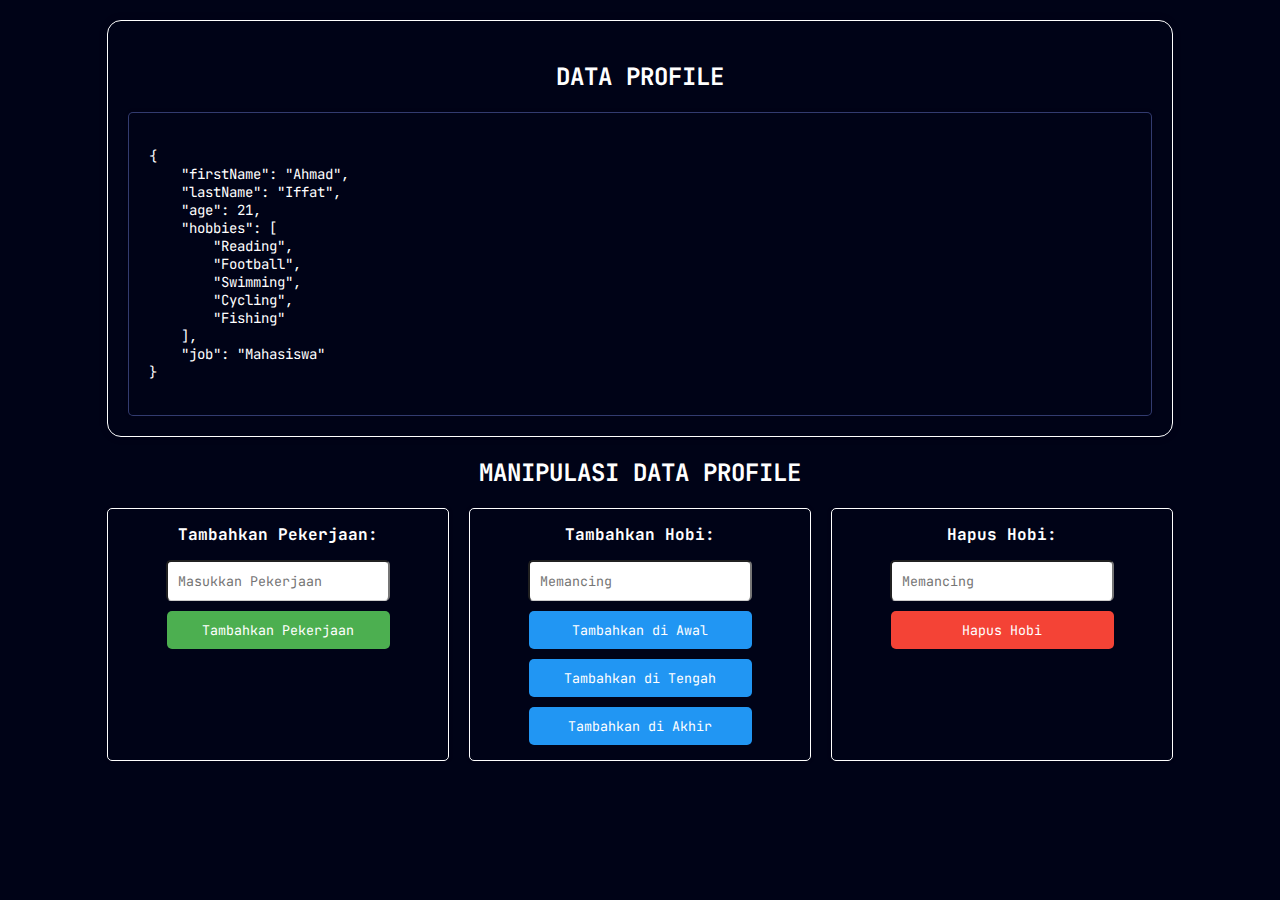
<file: kerja-hobi-kelompok-4/index.html>
<!DOCTYPE html>
<html lang="en">
<head>
    <meta charset="UTF-8">
    <meta name="viewport" content="width=device-width, initial-scale=1.0">
    <title>Pemrograman Web</title>
    <link rel="preconnect" href="https://fonts.googleapis.com">
    <link rel="preconnect" href="https://fonts.gstatic.com" crossorigin>
    <link href="https://fonts.googleapis.com/css2?family=JetBrains+Mono:ital,wght@0,100..800;1,100..800&display=swap" rel="stylesheet">
    <style>
        * {
            font-family: "JetBrains Mono", monospace;
            
        }

        body {
            margin: 0;
            padding: 0;
            background-color: #000317;
            background-repeat: no-repeat;
            background-size: cover;
        }

        .data-container {
            width: 80%;
            margin: 0 auto;
            padding: 20px;
            background-color: transparent;
            border: 1px solid #ffffff;
            border-radius: 14px;
            box-shadow: 0 0 10px rgba(0, 0, 0, 0.1);
            margin-top: 20px;
        }

        h2 {
            text-align: center;
            color: #ffffff;
        }

        #profile {
            background-color: #000317;
            padding: 20px;
            border-radius: 5px;
            box-shadow: 0 0 5px rgba(0, 0, 0, 0.1);
            margin-top: 20px;
            border: 1px solid #8398ff61;
        }

        #profileData {
            white-space: pre-wrap;
        }

        .red-btn {
            background-color: #f44336;
            color: #fff;
            width: 223px;
            padding: 10px 20px;
            border: none;
            border-radius: 5px;
            cursor: pointer;
            margin-top: 10px;
        }

        .red-btn:hover {
            background-color: #be342b;
        }


        .blue-btn {
            width: 223px;
            background-color: #2196F3;
            color: #fff;
            padding: 10px 20px;
            border: none;
            border-radius: 5px;
            margin-top: 10px;
        }

        .blue-btn:hover {
            background-color: #0d8bf2;
        }

        .job-button {
            width: 223px;
            background-color: #4CAF50;
            color: #fff;
            padding: 10px 20px;
            border: none;
            border-radius: 5px;
            cursor: pointer;
            margin-top: 10px;
        }

        .job-button:hover {
            background-color: #45a049;
        }

        input[type="text"] {
            padding: 10px;
            width: 200px;
            background-color: tra;
            border-bottom: 1px solid #ccc;
            border-radius: 5px;
            margin-top: 10px;
        }

        .container {
            display: flex;
            flex-direction: row;
            justify-content: center;

            gap: 20px;
            margin-top: 20px;
            margin-bottom: 20px;
        }

        .job-manipulation-container,
        .add-hobby-container,
        .delete-hobby-container {
            background-color: transparent;
            padding: 15px 20px;
            border: 1px solid #ffffff;
            border-radius: 5px;
            box-shadow: 0 0 5px rgba(0, 0, 0, 0.1);
            width: 300px;
        }

        label {
            display: block;
            margin-bottom: 5px;
            font-weight: bold;
            color: #ffffff;
        }

        #profileData {
            font-size: 14px;
            font-family: "JetBrains Mono", monospace;
            color: #fff;
        }

    </style>
</head>
<body>

    <div class="data-container">
        <h2>DATA PROFILE</h2>
        <div id="profile">
            <pre id="profileData">
                {
                    "firstName": "Ahmad",
                    "lastName": "Iffat",
                    "age": 21,
                    "hobbies": [
                        "Reading",
                        "Football",
                        "Swimming",
                        "Cycling",
                        "Fishing"
                    ],
                    "job": "Mahasiswa"
                }
            </pre>
        </div>
    </div>

    <h2>MANIPULASI DATA PROFILE</h2>

    <center>
    <div class="container">
        <!-- Pekerjaan -->
        <div class="job-manipulation-container">
            <label for="jobInput">Tambahkan Pekerjaan:</label>
            <input type="text" id="jobInput" placeholder="Masukkan Pekerjaan">
            <button class="job-button" onclick="addJob()">Tambahkan Pekerjaan</button>
        </div>
        
        <!-- Hobi -->
        <div class="add-hobby-container">
            <label for="hobbyInput">Tambahkan Hobi:</label>
            <input type="text" id="hobbyInput" placeholder="Memancing"><br>
            <button class="blue-btn" onclick="addHobby('start')">Tambahkan di Awal</button>
            <button class="blue-btn" onclick="addHobby('middle')">Tambahkan di Tengah</button>
            <button class="blue-btn" onclick="addHobby('end')">Tambahkan di Akhir</button>

        </div>

        <!-- Hapus Hobi -->
        <div class="delete-hobby-container">
            <label for="hobbyDelete">Hapus Hobi:</label>
            <input type="text" id="hobbyDelete" placeholder="Memancing"><br>
            <button class="red-btn" onclick="deleteHobby()">Hapus Hobi</button>
        </div>
    </div>
    </center>

    <script>
        // Inisialisasi data profil sebagai objek JavaScript
        let profile = {
            "firstName": "Ahmad",
            "lastName": "Iffat",
            "age": 21,
            "hobbies": [
                "Reading",
                "Football",
                "Swimming",
                "Cycling",
                "Fishing"
            ],
            "job": "Mahasiswa"
        };

        // Fungsi untuk memperbarui tampilan data profil
        function updateDisplay() {
            const profileData = document.getElementById('profileData');
            profileData.textContent = JSON.stringify(profile, null, 4);
        }

        // Fungsi untuk menambahkan pekerjaan
        function addJob() {
            const jobInput = document.getElementById('jobInput');
            const newJob = jobInput.value.trim();

            if (newJob === "") {
                alert("Silakan masukkan pekerjaan yang valid.");
                return;
            }

            profile.job = newJob;
            updateDisplay();
            jobInput.value = "";
        }

        // Fungsi untuk menambahkan hobi
        function addHobby(position) {
            const hobbyInput = document.getElementById('hobbyInput');
            const newHobby = hobbyInput.value.trim();

            if (newHobby === "") {
                alert("Silakan masukkan hobi yang valid.");
                return;
            }

            switch(position) {
                case 'start':
                    profile.hobbies.unshift(newHobby);
                    break;
                case 'end':
                    profile.hobbies.push(newHobby);
                    break;
                case 'middle':
                    const middleIndex = Math.floor(profile.hobbies.length / 2);
                    profile.hobbies.splice(middleIndex, 0, newHobby);
                    break;
                default:
                    alert("Posisi tidak dikenal.");
                    return;
            }

            updateDisplay();
            hobbyInput.value = "";
        }

        // Fungsi untuk menghapus hobi
        function deleteHobby() {
            const hobbyDelete = document.getElementById('hobbyDelete');
            const hobbyToDelete = hobbyDelete.value.trim();

            if (hobbyToDelete === "") {
                alert("Silakan masukkan hobi yang ingin dihapus.");
                return;
            }

            const index = profile.hobbies.indexOf(hobbyToDelete);
            if (index === -1) {
                alert(`Hobi "${hobbyToDelete}" tidak ditemukan.`);
                return;
            }

            profile.hobbies.splice(index, 1);
            updateDisplay();
            hobbyDelete.value = "";
        }

        // Panggil updateDisplay saat halaman dimuat untuk memastikan tampilan awal sesuai dengan objek JavaScript
        window.onload = updateDisplay;
    </script>
</body>
</html>
</file>
